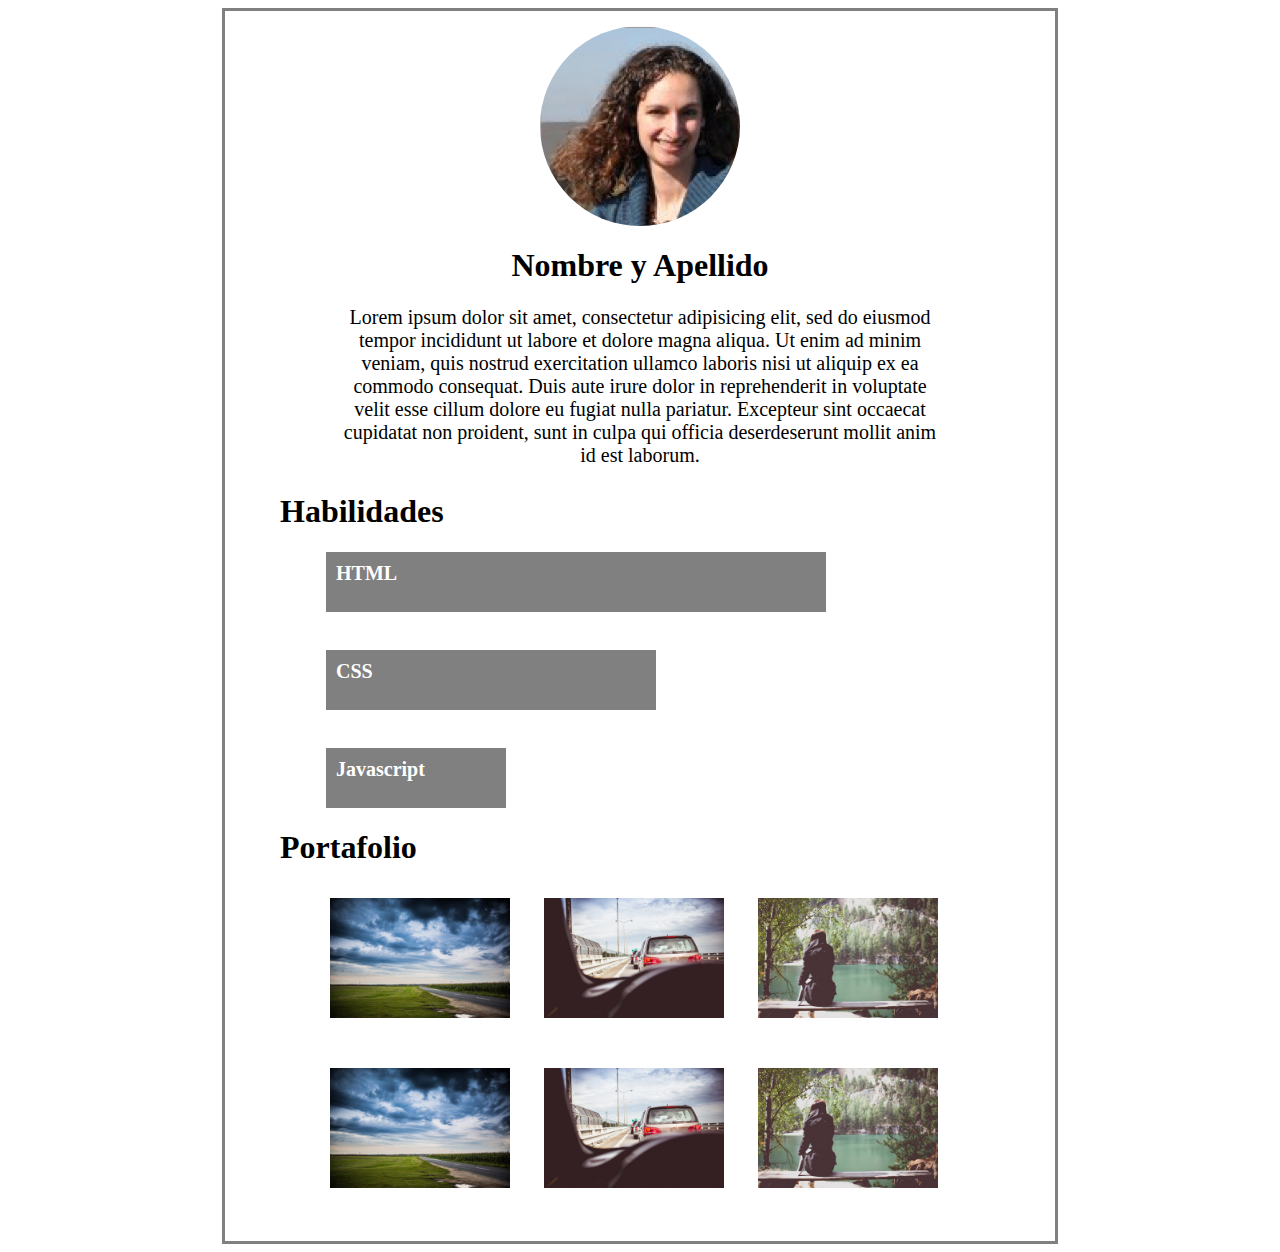
<file: coder-detail.html>
<!DOCTYPE html>
<html>
	<head>
	<title>Coder</title>
	<link rel="stylesheet" type="text/css" href="css/main2.css">
		<!-- Ingresa tu código aqui -->
	</head>
	<body>
    <div class="gigante">
	   <div class="profile">
	   <img src="img/profile-1.png">
	</div>
	<h1 class="nombre">Nombre y Apellido</h1>
	   <p>Lorem ipsum dolor sit amet, consectetur adipisicing elit, sed do eiusmod
        tempor incididunt ut labore et dolore magna aliqua. Ut enim ad minim
        veniam, quis nostrud exercitation ullamco laboris nisi ut aliquip ex ea
        commodo consequat. Duis aute irure dolor in reprehenderit in voluptate
        velit esse cillum dolore eu fugiat nulla pariatur. Excepteur sint occaecat
        cupidatat non proident, sunt in culpa qui officia deserdeserunt mollit anim id
        est laborum.</p>
  <h1 class="habilidades">Habilidades</h1>
        <div class="uno"><h3>HTML</h3></div>
           <br>
        <div class="dos"><h3>CSS</h3></div>
           <br>
        <div class="tres"><h3>Javascript</h3></div>
   <h1 class="portafolio">Portafolio</h1>
        <div class = "fila">
      <div class = "img">
        
        <img class = "one" src = "img/p5.jpg">
      </div>
      <div class = "img">
        
        <img class = "one" src = "img/p6.jpg">
      </div>
      <div class = "img">
        
        <img class = "one" src = "img/p8.jpg">
      </div>
      </div>
      <div class = "fila">
      <div class = "img">
        
        <img class = "one" src = "img/p5.jpg">
      </div>
      <div class = "img">
        
        <img class = "one" src = "img/p6.jpg">
      </div>
      <div class = "img">
        
        <img class = "one" src = "img/p8.jpg">
      </div>
      <div class = "fila">
      </div>
   </div>

	</body>
</html>
</file>
<file: css/main2.css>
.gigante{
	margin:auto;
     border:3px solid grey;
     padding:15px;
     width: 800px;
     height: 1200px;
 }
.profile{
    width: 200px;
    height: 200px;
    border-radius: 100px;
    overflow: hidden; 
    margin:auto;
    display: block;
}
.nombre{
	text-align: center;
}
p {
	padding-bottom: 2%;
	font-size: 20px;
	margin: 0 auto;
	text-align: center;
	width: 600px;
	height: 150px;
}
.habilidades{
	margin-left: 40px;
}
.uno{
    margin-left:86px;
	width:500px; 
    height: 60px; 
    background:grey;

}
.dos{
    margin-left:86px;
	width:330px; 
    height: 60px; 
    background-color:grey;
}
.tres{
    margin-left:86px;
	width:180px; 
    height: 60px; 
    background-color:grey;
}
h3{	
	color:white;
	margin-left:10px;
	padding-top:10px;
	font-size:20px;
}
.portafolio{
	margin-left: 40px;

}
.fila {
	width: 1000px;
	margin-left: 80px;
}
.img{
	width: 190px;
	height: 150px;
	display: inline-block;
	position: relative;
	margin: 10px;
}
.one{
	width: 180px;
	height: 120px;
}
.fila {
	width: 1000px;
	margin-left: 80px;
}
.img{
	width: 190px;
	height: 150px;
	display: inline-block;
	position: relative;
	margin: 10px;
}
.one{
	width: 180px;
	height: 120px;
}
</file>
